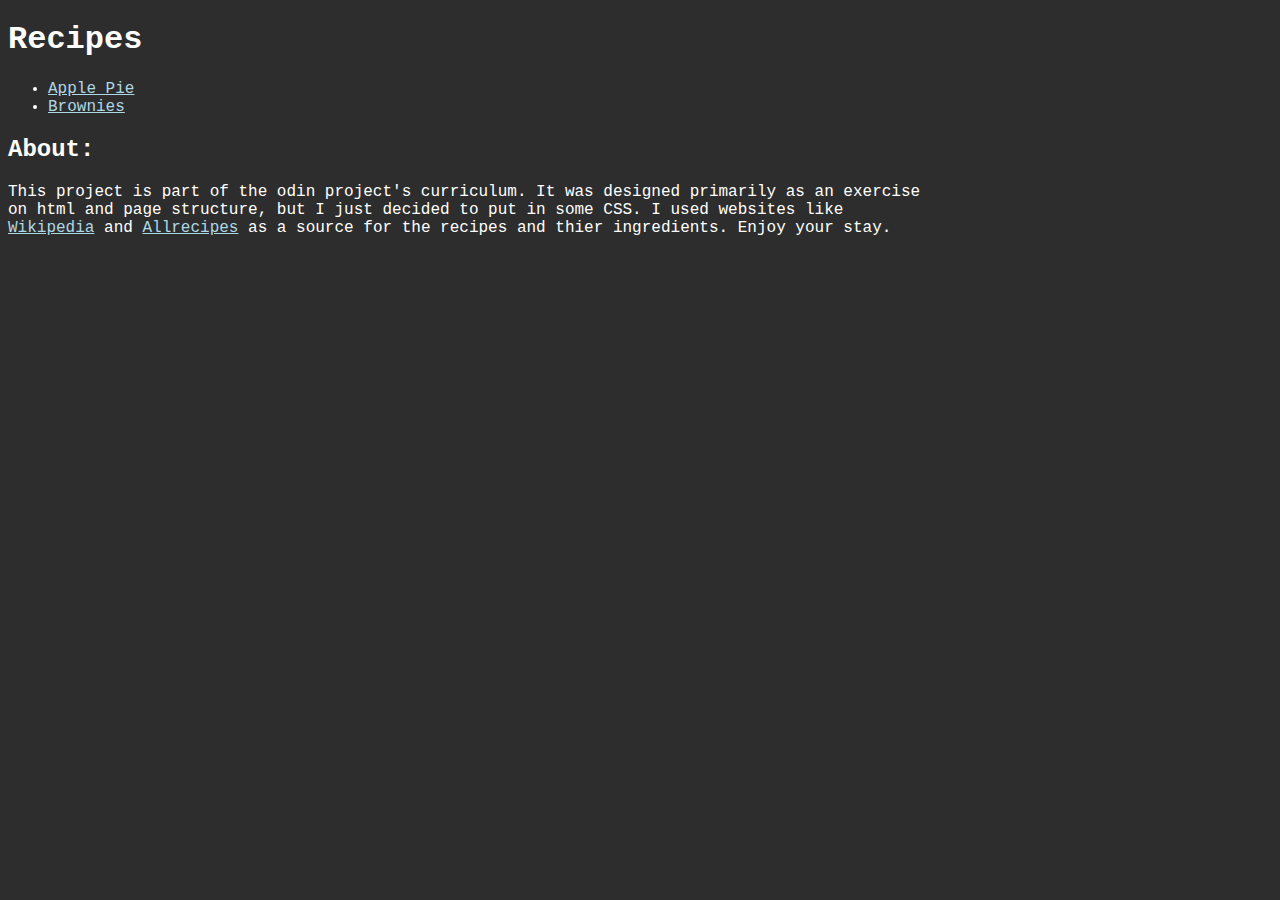
<file: index.html>
<!DOCTYPE html>
<html lang="en">
  <head>
    <meta charset="UTF-8">
    <meta name="viewport" content="width=device-width, initial-scale=1.0">
    <title>Recipes</title>
    <style>
      a{color: lightblue;}
      body{background-color: rgb(45, 45, 45); color: white; font-family: 'Courier New', Courier, monospace;}
    </style>
  </head>
  <body>
    <h1>Recipes</h1>
    <ul>
      <li><a href="./recipes/applepie.html">Apple Pie</a></li>
      <li><a href="./recipes/brownies.html">Brownies</a></li>
    </ul>
    <h2>About:</h2>
    <p>This project is part of the odin project's curriculum. It was designed primarily as an exercise<br>
    on html and page structure, but I just decided to put in some CSS. I used websites like<br> 
    <a href="https://www.wikipedia.org/">Wikipedia</a> and <a href="https://www.allrecipes.com/">Allrecipes</a> as a source for the recipes and thier ingredients.
    Enjoy your stay.
    </p>
  </body>
</html>
</file>
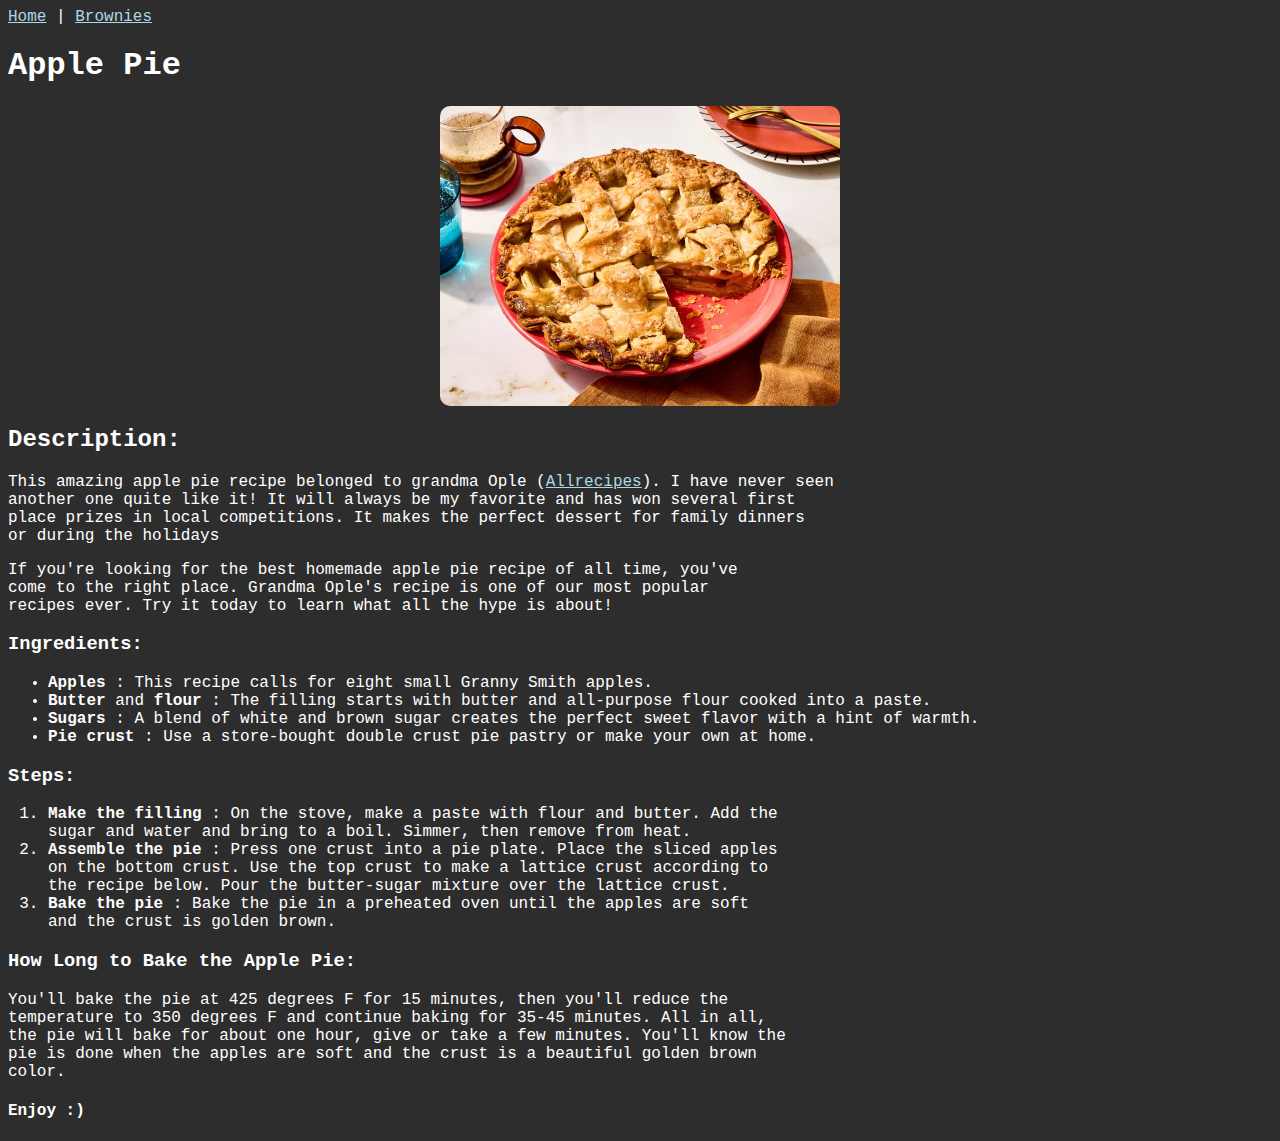
<file: recipes/applepie.html>
<!DOCTYPE html>
<html lang="en">
  <head>
    <meta charset="UTF-8">
    <meta name="viewport" content="width=device-width, initial-scale=1.0">
    <title>Apple Pie recipe</title>
    <style>
      a{color: lightblue;}
      body{background-color: rgb(45, 45, 45); color: white; font-family: 'Courier New', Courier, monospace;}
      img{border-radius: 10px; max-width: 95%; margin-left: auto; margin-right: auto; height: auto;  display: block; }
    </style>
  </head>
  <body>
    <nav>
      <a href="../index.html">Home</a> |
      <a href="brownies.html">Brownies</a>
    </nav>
    <h1>Apple Pie</h1>
    <img src="../images/applepie.jpg"
     alt="A very delicious apple pie" 
     title="Apple Pie"
     width="400"
     height="300">
    <h2>Description:</h2>
    <p>This amazing apple pie recipe belonged to grandma Ople (<a href="https://www.allrecipes.com/recipe/12682/apple-pie-by-grandma-ople/">Allrecipes</a>). 
      I have never seen<br> 
      another one quite like it! It will always be my favorite and has won several first<br>
      place prizes in local competitions. It makes the perfect dessert for family dinners<br> 
      or during the holidays</p>
    <p>If you're looking for the best homemade apple pie recipe of all time, you've<br> 
      come to the right place. Grandma Ople's recipe is one of our most popular<br>
      recipes ever. Try it today to learn what all the hype is about!</p>
    <h3>Ingredients:</h3>
    <ul>
      <li>
        <strong>Apples</strong>
        : This recipe calls for eight small Granny Smith apples.
      </li>
      <li>
        <strong>Butter</strong> and <strong>flour</strong>
        : The filling starts with butter and all-purpose flour cooked into a paste.
      </li>
      <li>
        <strong>Sugars</strong>
        :  A blend of white and brown sugar creates the perfect sweet flavor with a hint of warmth.
      </li>
      <li>
        <strong>Pie crust</strong>
        : Use a store-bought double crust pie pastry or make your own at home.
      </li>
    </ul>
    <h3>Steps:</h3>
    <ol>
      <li>
        <strong>Make the filling</strong>
        : On the stove, make a paste with flour and butter. Add the<br> 
        sugar and water and bring to a boil. Simmer, then remove from heat.
      </li>
      <li>
        <strong>Assemble the pie</strong>
        : Press one crust into a pie plate. Place the sliced apples<br>
        on the bottom crust. Use the top crust to make a lattice crust according to<br>
        the recipe below. Pour the butter-sugar mixture over the lattice crust.
      </li>
      <li>
        <strong>Bake the pie</strong>
        : Bake the pie in a preheated oven until the apples are soft<br>
        and the crust is golden brown.
      </li>
    </ol>
    <h3>How Long to Bake the Apple Pie:</h3>
    <p>You'll bake the pie at 425 degrees F for 15 minutes, then you'll reduce the<br>
      temperature to 350 degrees F and continue baking for 35-45 minutes. All in all,<br>
      the pie will bake for about one hour, give or take a few minutes. You'll know the<br>
      pie is done when the apples are soft and the crust is a beautiful golden brown<br> color.
    </p>
    <h4>Enjoy :)</h4>
  </body>
</html>
</file>
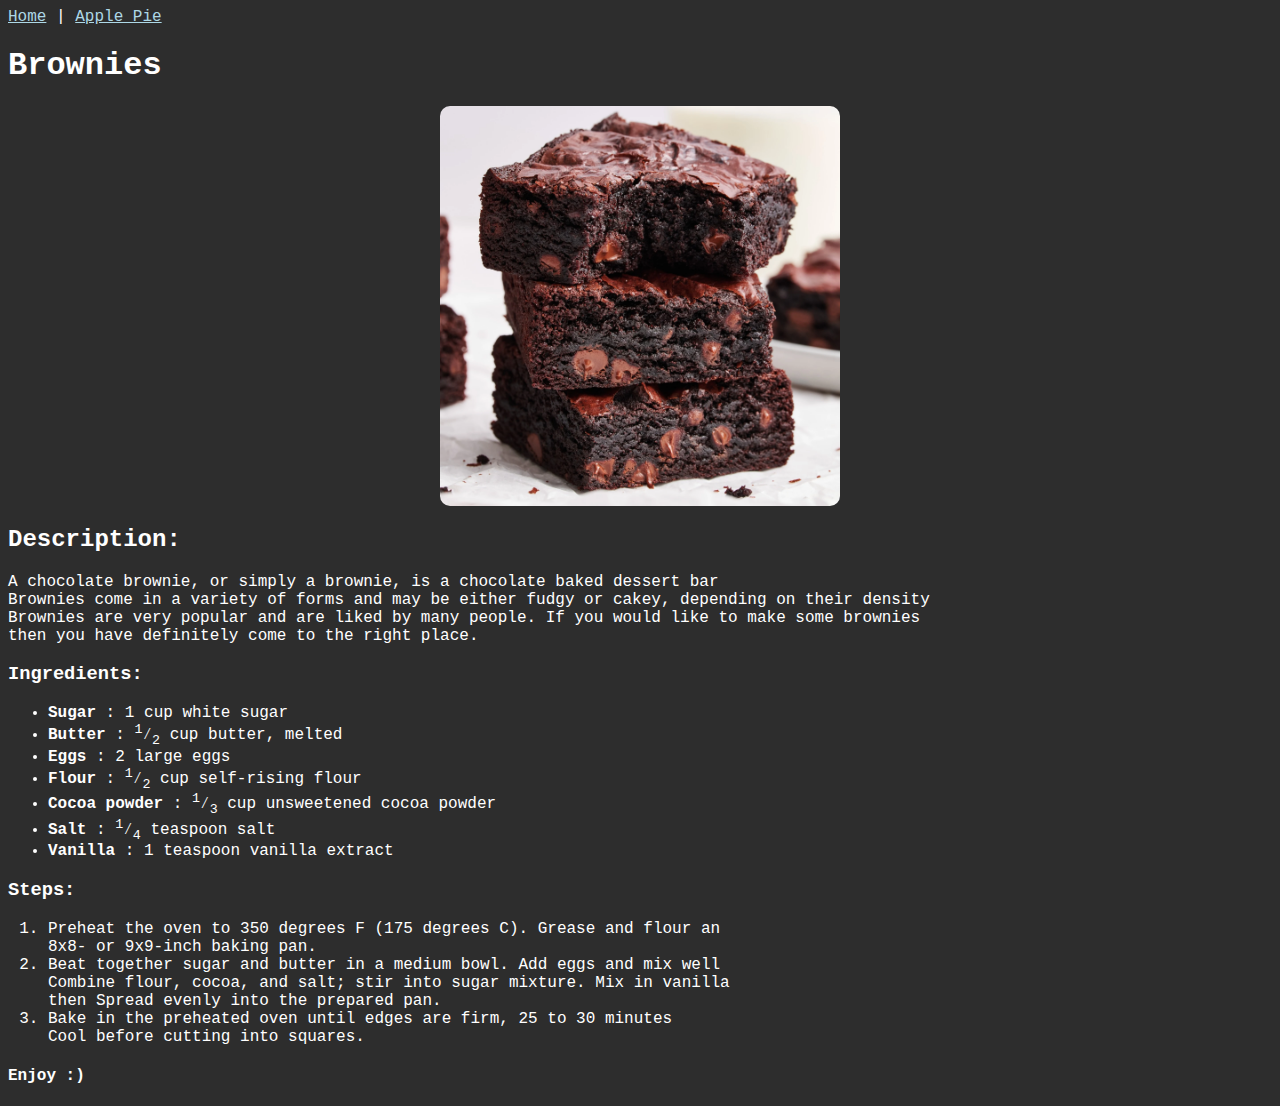
<file: recipes/brownies.html>
<!DOCTYPE html>
<html lang="en">
  <head>
    <meta charset="UTF-8">
    <meta name="viewport" content="width=device-width, initial-scale=1.0">
    <title>Brownies recipe</title>
    <style>
      a{color: lightblue;}
      body{background-color: rgb(45, 45, 45); color: white; font-family: 'Courier New', Courier, monospace;}
      img{border-radius: 10px; max-width: 95%; margin-left: auto; margin-right: auto; height: auto; display: block;}
    </style>
  </head>
  <body>
    <nav>
      <a href="../index.html">Home</a> |
      <a href="applepie.html">Apple Pie</a>
    </nav>
    <h1>Brownies</h1>
    <img 
    src="../images/brownies.jpg" 
    alt="A stack of three delicious brownies stuffed with chocolate chips"
    width="400"
    height="400">
    <h2>Description:</h2>
    <p>A chocolate brownie, or simply a brownie, is a chocolate baked dessert bar<br>
      Brownies come in a variety of forms and may be either fudgy or cakey, depending on their density<br>
      Brownies are very popular and are liked by many people. If you would like to make some brownies<br> 
      then you have definitely come to the right place.</p>
    <h3>Ingredients:</h3>
    <ul>
      <li>
        <strong>Sugar</strong>
        : 1 cup white sugar</li>
      <li>
        <strong>Butter</strong>
        : <sup>1</sup>&frasl;<sub>2</sub> cup butter, melted</li>
      <li>
        <strong>Eggs</strong>
        : 2 large eggs</li>
      <li>
        <strong>Flour</strong>
        : <sup>1</sup>&frasl;<sub>2</sub> cup self-rising flour
      </li>
      <li>
        <strong>Cocoa powder</strong>
        : <sup>1</sup>&frasl;<sub>3</sub> cup unsweetened cocoa powder
      </li>
      <li>
        <strong>Salt</strong>
        : <sup>1</sup>&frasl;<sub>4</sub> teaspoon salt
      </li>
      <li>
        <strong>Vanilla</strong>
        : 1 teaspoon vanilla extract
      </li>
    </ul>
    <h3>Steps:</h3>
    <ol>
      <li>Preheat the oven to 350 degrees F (175 degrees C). Grease and flour an<br>
        8x8- or 9x9-inch baking pan.</li>
      <li>Beat together sugar and butter in a medium bowl. Add eggs and mix well<br>
        Combine flour, cocoa, and salt; stir into sugar mixture. Mix in vanilla<br>
        then Spread evenly into the prepared pan. </li>
      <li>Bake in the preheated oven until edges are firm, 25 to 30 minutes<br>
        Cool before cutting into squares.</li>
    </ol>
    <h4>Enjoy :)</h4>
  </body>
</html>
</file>
